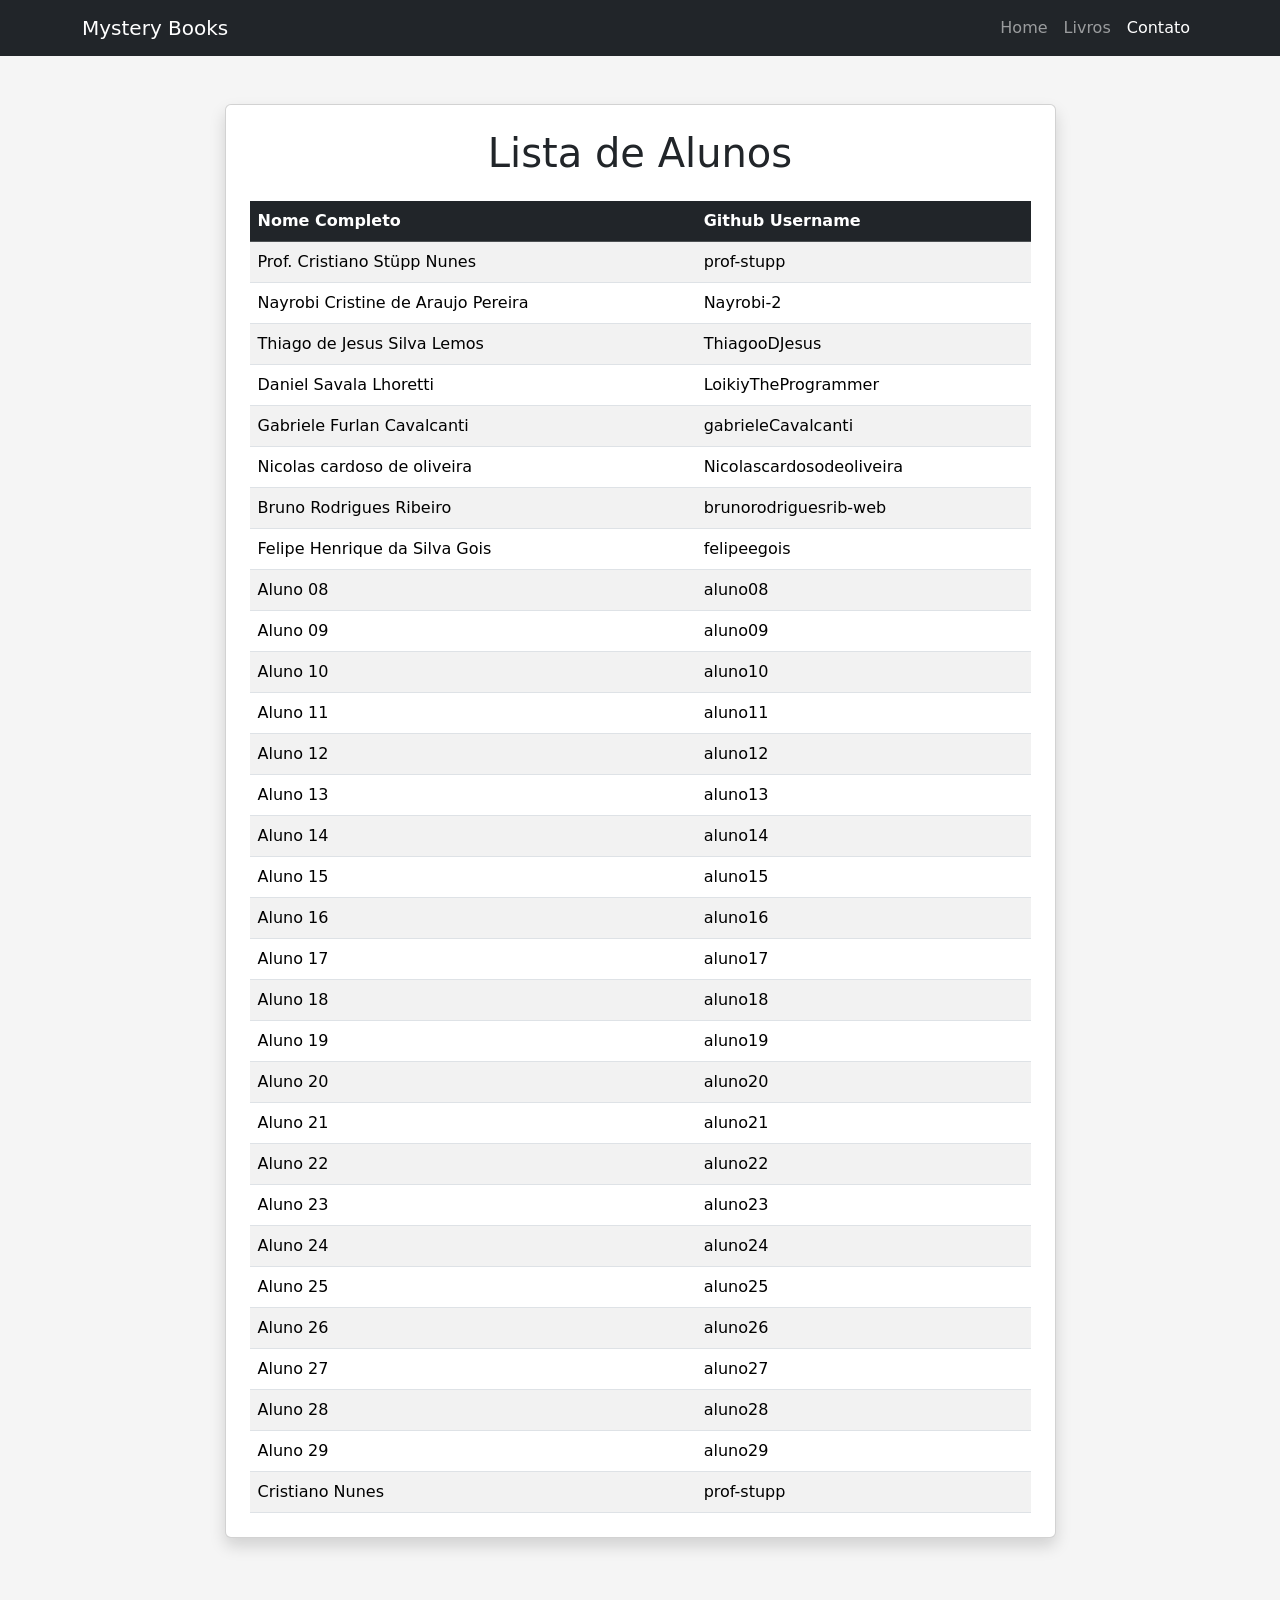
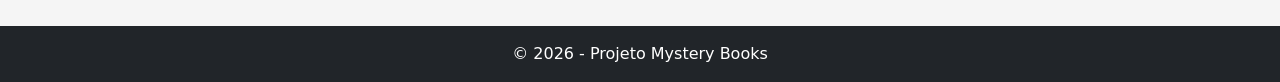
<file: contato.html>
<!DOCTYPE html>
<html lang="pt-br">
<head>
    <meta charset="UTF-8">
    <meta name="viewport" content="width=device-width, initial-scale=1.0">
    <title>Contato</title>

    <link href="https://cdn.jsdelivr.net/npm/bootstrap@5.3.3/dist/css/bootstrap.min.css" rel="stylesheet">
    <link rel="stylesheet" href="css/style.css">
</head>
<body>

    <!-- Navbar -->
    <nav class="navbar navbar-expand-lg navbar-dark bg-dark">
        <div class="container">
            <a class="navbar-brand" href="index.html">Mystery Books</a>

            <button class="navbar-toggler" type="button" data-bs-toggle="collapse" data-bs-target="#menu">
                <span class="navbar-toggler-icon"></span>
            </button>

            <div class="collapse navbar-collapse" id="menu">
                <ul class="navbar-nav ms-auto">
                    <li class="nav-item">
                        <a class="nav-link" href="index.html">Home</a>
                    </li>
                    <li class="nav-item">
                        <a class="nav-link" href="livros.html">Livros</a>
                    </li>
                    <li class="nav-item">
                        <a class="nav-link active" href="contato.html">Contato</a>
                    </li>
                </ul>
            </div>
        </div>
    </nav>

    <section class="container py-5">
        <div class="row justify-content-center">
            <div class="col-md-10 col-lg-9">
                <div class="card shadow p-4">
                    <h1 class="text-center mb-4">Lista de Alunos</h1>

                    <div class="table-responsive">
                        <table class="table table-striped table-hover align-middle mb-0">
                            <thead class="table-dark">
                                <tr>
                                    <th scope="col">Nome Completo</th>
                                    <th scope="col">Github Username</th>
                                </tr>
                            </thead>
                            <tbody>
                                <tr>
                                    <td>Prof. Cristiano Stüpp Nunes</td>
                                    <td>prof-stupp</td>
                                </tr>
                                <tr><td>Nayrobi Cristine de Araujo Pereira</td><td>Nayrobi-2</td></tr>
                                <tr><td>Thiago de Jesus Silva Lemos</td><td>ThiagooDJesus</td></tr>
                                <tr><td>Daniel Savala Lhoretti</td><td>LoikiyTheProgrammer</td></tr>
                                <tr><td>Gabriele Furlan Cavalcanti</td><td>gabrieleCavalcanti</td></tr>
                                <tr><td>Nicolas cardoso de oliveira</td><td>Nicolascardosodeoliveira</td></tr>
                                <tr><td>Bruno Rodrigues Ribeiro</td><td>brunorodriguesrib-web</td></tr>
                                <tr><td>Felipe Henrique da Silva Gois</td><td>felipeegois</td></tr>
                                <tr><td>Aluno 08</td><td>aluno08</td></tr>
                                <tr><td>Aluno 09</td><td>aluno09</td></tr>
                                <tr><td>Aluno 10</td><td>aluno10</td></tr>
                                <tr><td>Aluno 11</td><td>aluno11</td></tr>
                                <tr><td>Aluno 12</td><td>aluno12</td></tr>
                                <tr><td>Aluno 13</td><td>aluno13</td></tr>
                                <tr><td>Aluno 14</td><td>aluno14</td></tr>
                                <tr><td>Aluno 15</td><td>aluno15</td></tr>
                                <tr><td>Aluno 16</td><td>aluno16</td></tr>
                                <tr><td>Aluno 17</td><td>aluno17</td></tr>
                                <tr><td>Aluno 18</td><td>aluno18</td></tr>
                                <tr><td>Aluno 19</td><td>aluno19</td></tr>
                                <tr><td>Aluno 20</td><td>aluno20</td></tr>
                                <tr><td>Aluno 21</td><td>aluno21</td></tr>
                                <tr><td>Aluno 22</td><td>aluno22</td></tr>
                                <tr><td>Aluno 23</td><td>aluno23</td></tr>
                                <tr><td>Aluno 24</td><td>aluno24</td></tr>
                                <tr><td>Aluno 25</td><td>aluno25</td></tr>
                                <tr><td>Aluno 26</td><td>aluno26</td></tr>
                                <tr><td>Aluno 27</td><td>aluno27</td></tr>
                                <tr><td>Aluno 28</td><td>aluno28</td></tr>
                                <tr><td>Aluno 29</td><td>aluno29</td></tr>
                                <tr><td>Cristiano Nunes</td><td>prof-stupp</td></tr>
                            </tbody>
                        </table>
                    </div>

                </div>
            </div>
        </div>
    </section>

    <footer class="bg-dark text-white text-center py-3">
        <p class="mb-0">© 2026 - Projeto Mystery Books</p>
    </footer>

    <script src="https://cdn.jsdelivr.net/npm/bootstrap@5.3.3/dist/js/bootstrap.bundle.min.js"></script>
    <script src="js/script.js"></script>
</body>
</html>
</file>
<file: css/style.css>
body {
    background-color: #f5f5f5;
}

.hero {
    height: 80vh;
    background-image: linear-gradient(rgba(0,0,0,0.7), rgba(0,0,0,0.7)),
    url('https://images.unsplash.com/photo-1521587760476-6c12a4b040da?q=80&w=1400&auto=format&fit=crop');

    background-size: cover;
    background-position: center;
}

.poster {
    height: 420px;
    object-fit: cover;
}

.card {
    transition: transform 0.3s ease;
}

.card:hover {
    transform: scale(1.03);
}

.list-group-item {
    font-size: 1.1rem;
}

footer {
    margin-top: 40px;
}
</file>
